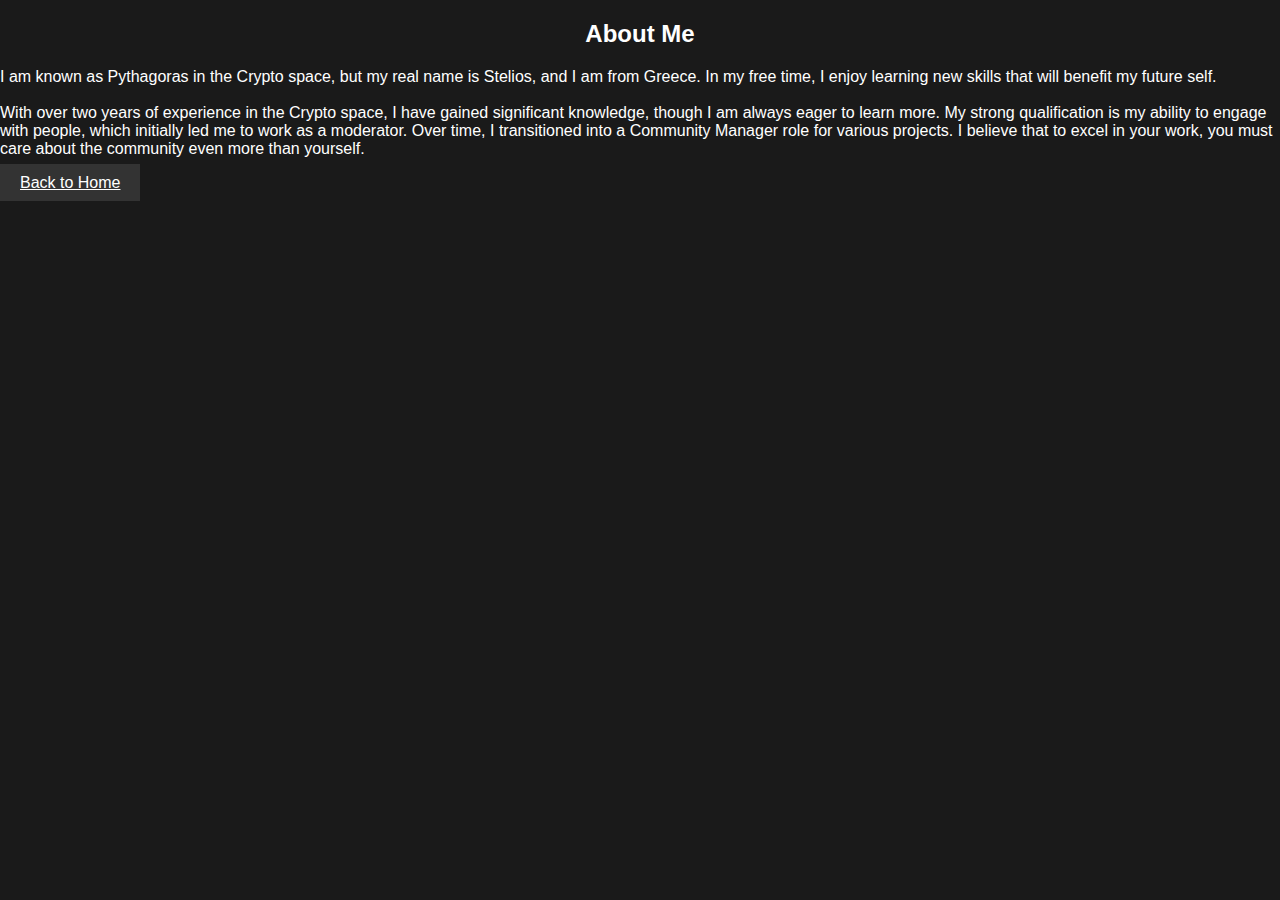
<file: about.html>
<!DOCTYPE html>
<html lang="en">
<head>
    <meta charset="UTF-8">
    <meta name="viewport" content="width=device-width, initial-scale=1.0">
    <title>About Me - Pythagoras Portfolio</title>
    <link rel="stylesheet" href="styles.css">
</head>
<body>

    <!-- About Section -->
    <section id="about">
        <div class="container">
            <h2>About Me</h2>
            <p>
                I am known as Pythagoras in the Crypto space, but my real name is Stelios, and I am from Greece.
                In my free time, I enjoy learning new skills that will benefit my future self.<br><br>
                With over two years of experience in the Crypto space, I have gained significant knowledge, though I am always eager to learn more.
                My strong qualification is my ability to engage with people, which initially led me to work as a moderator.
                Over time, I transitioned into a Community Manager role for various projects.
                I believe that to excel in your work, you must care about the community even more than yourself.
            </p>
        </div>
        <a href="index.html" class="button">Back to Home</a>
    </section>

</body>
</html>
</file>
<file: styles.css>
/* General Styling */
body {
    margin: 0;
    font-family: Arial, sans-serif;
    background-color: #1a1a1a;
    color: white;
}

h1, h2 {
    text-align: center;
}

/* Hero Section */
#hero-section {
    height: 100vh;
    background-image: url('https://i.pinimg.com/originals/3f/51/f3/3f51f31e9ffe762d0b0a8b0c38f7c1e7.webp');
    background-size: cover;
    background-position: center;
    display: flex;
    flex-direction: column;
    justify-content: center;
    align-items: center;
    color: white;
}

#nav-buttons {
    margin-top: 20px;
}

button {
    background-color: #333;
    color: white;
    border: none;
    padding: 10px 20px;
    margin: 10px;
    cursor: pointer;
}

button:hover {
    background-color: #555;
}

/* Overlay Styling */
.overlay {
    display: none;
    position: fixed;
    top: 0;
    left: 0;
    width: 100%;
    height: 100%;
    background-color: rgba(0, 0, 0, 0.9);
    color: white;
    justify-content: center;
    align-items: center;
    z-index: 1000;
}

.overlay-content {
    text-align: center;
    max-width: 600px;
}

.button {
    margin-top: 20px;
    background-color: #333;
    color: white;
    padding: 10px 20px;
    border: none;
    cursor: pointer;
}

.button:hover {
    background-color: #555;
}

/* Projects Section: Slide from Right */
#projects-overlay {
    transform: translateX(100%);
    transition: transform 0.5s ease;
    display: none;
}

#projects-overlay.active {
    display: flex;
    transform: translateX(0);
}

/* Projects Grid Styling */
.projects-grid {
    display: flex;
    flex-wrap: wrap;
    justify-content: center;
    gap: 20px;
}

.project {
    text-align: center;
}

.project-img {
    width: 100px;
    height: 100px;
    border-radius: 50%;
    object-fit: cover;
    margin-bottom: 10px;
}

.project p {
    margin: 5px 0;
}

/* Social Media Links */
.social-links {
    margin-top: 20px;
    display: flex;
    flex-direction: column;
    justify-content: center;
}

.social-link {
    color: white;
    text-decoration: none;
    margin: 10px 0;
}

.social-link:hover {
    text-decoration: underline;
}
</file>
